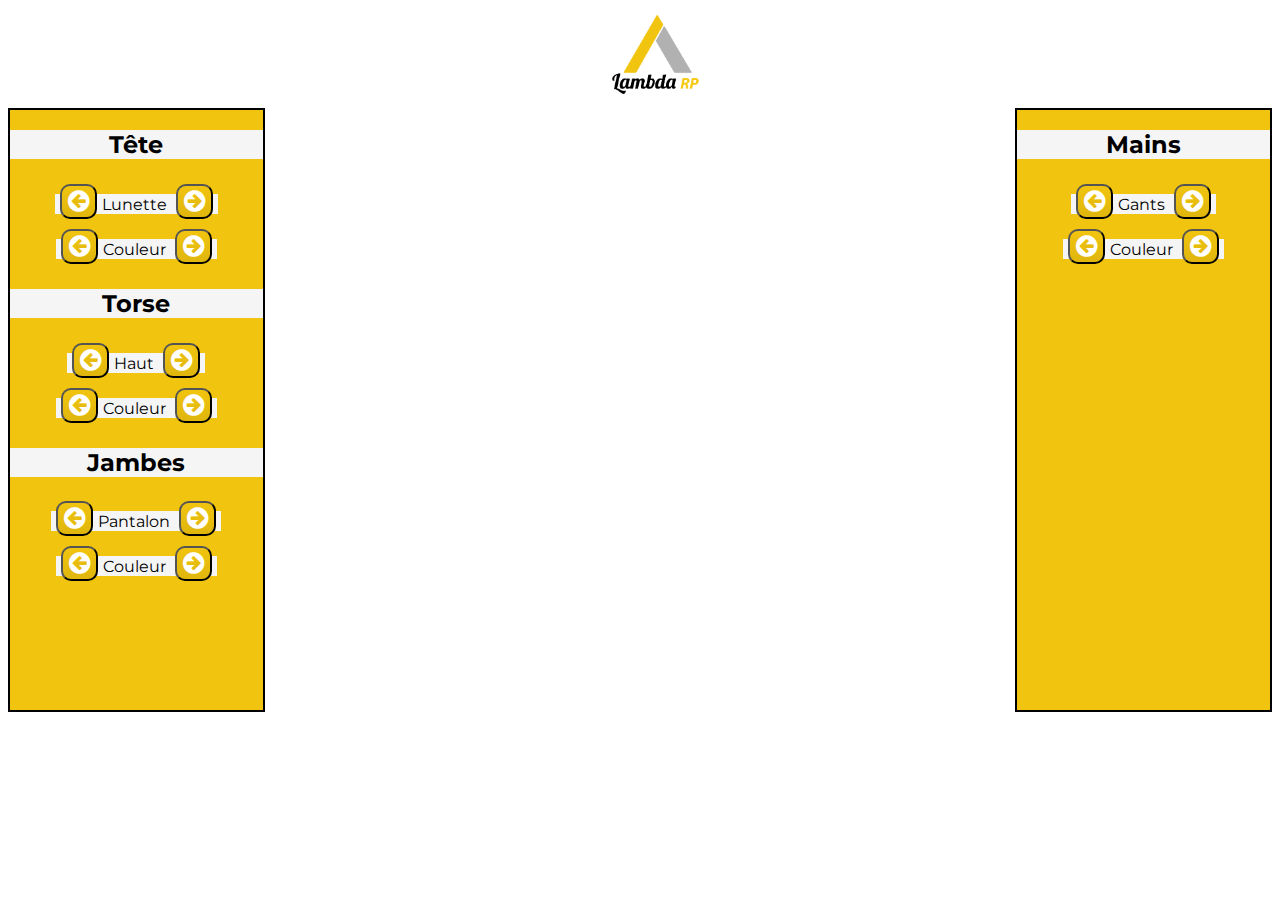
<file: cef/ClothSelection/index.html>
<!DOCTYPE html>
<html>
    <head>
        <meta charset="UTF-8">
        <title> Skin Selection </title>
        <link rel="stylesheet" href="./Asset/CSS/style.css">
        <link rel="stylesheet" href="./Asset/CSS/font-awesome.css">
        <link rel="stylesheet" href="./Asset/CSS/font-awesome.min.css">
    </head>

    <body>
        
        <div class="left">
            <div class ="container">

                <h2> Tête </h2>

                <button class="btn"> <i class="fa fa-arrow-circle-left" aria-hidden="true"></i> </button><p>Lunette</p> 
                <button class="btn"> <i class="fa fa-arrow-circle-right" aria-hidden="true"></i></button><br>
                
                <button class="btn"> <i class="fa fa-arrow-circle-left" aria-hidden="true"></i> </button><p>Couleur</p> 
                <button class="btn"> <i class="fa fa-arrow-circle-right" aria-hidden="true"></i></button><br>

                <h2> Torse </h2>

                <button class="btn"> <i class="fa fa-arrow-circle-left" aria-hidden="true"></i> </button><p>Haut</p> 
                <button class="btn"> <i class="fa fa-arrow-circle-right" aria-hidden="true"></i></button><br>

                <button class="btn"> <i class="fa fa-arrow-circle-left" aria-hidden="true"></i> </button><p>Couleur</p> 
                <button class="btn"> <i class="fa fa-arrow-circle-right" aria-hidden="true"></i></button><br>
                
                <h2> Jambes </h2>
                
                <button class="btn"> <i class="fa fa-arrow-circle-left" aria-hidden="true"></i> </button><p>Pantalon</p> 
                <button class="btn"> <i class="fa fa-arrow-circle-right" aria-hidden="true"></i></button><br>
                
                <button class="btn"> <i class="fa fa-arrow-circle-left" aria-hidden="true"></i> </button><p>Couleur</p> 
                <button class="btn"> <i class="fa fa-arrow-circle-right" aria-hidden="true"></i></button><br>
            </div>
        </div>
        
        <div class="middle">
            <img src="Asset/Image/LOGO_RPB.png" width="100">
        </div>
        
        <div class="right">
            <div class="container">

                <h2> Mains </h2>

                <button class="btn"> <i class="fa fa-arrow-circle-left" aria-hidden="true"></i> </button><p>Gants</p> 
                <button class="btn"> <i class="fa fa-arrow-circle-right" aria-hidden="true"></i></button><br>

                <button class="btn"> <i class="fa fa-arrow-circle-left" aria-hidden="true"></i> </button><p>Couleur</p> 
                <button class="btn"> <i class="fa fa-arrow-circle-right" aria-hidden="true"></i></button><br>
                

                
                
            </div>
        </div>

    </body>  
    
</html>
</file>
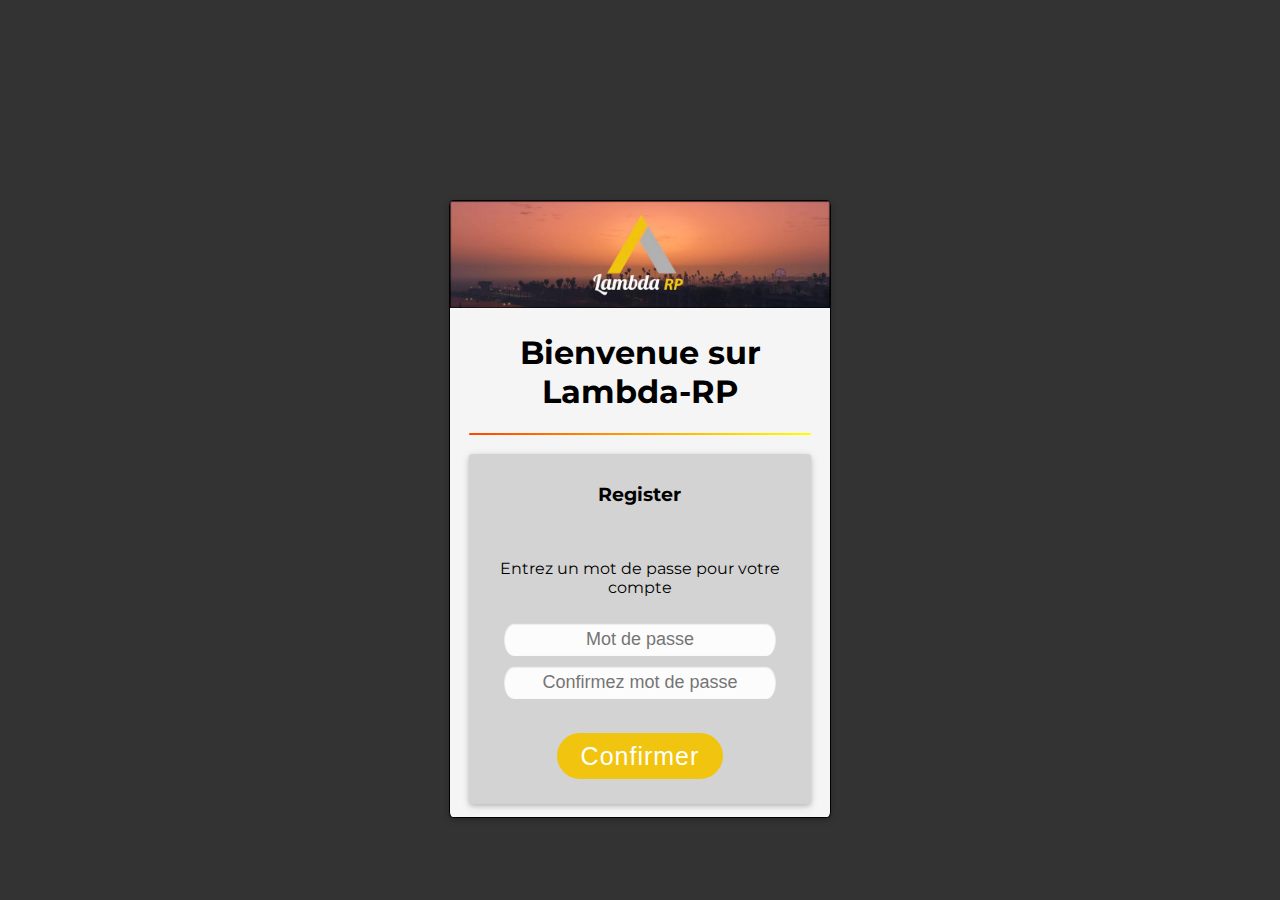
<file: cef/register/index.html>
<!DOCTYPE html>
<html>
<head>
	<meta charset="UTF-8">
	<title> Modele CEF </title>
	<link rel="stylesheet" href="./Asset/CSS/style.css">
</head>
    
<body>
    
    <main>
    
        <header>
            <img src="./Asset/Image/LRP.jpg" width="100%" height="100%">
            <h1> Bienvenue sur Lambda-RP </h1>
        </header>
            
        <div class="divider"></div>
        
        <br>
        <div class="container">
            <h3> Register </h3>
            <br>
            <p>Entrez un mot de passe pour votre compte</p>
            
            <form>  
                <input type="password" placeholder="Mot de passe" id="password"><br>
                <input type="password" placeholder="Confirmez mot de passe" id="confirm_password"><br>
                <br>
                <input type="submit" class="btn" value="Confirmer" onclick="register()">
            </form>
            
        </div>
    </main>

</body>
</html>
<script>
    function register() {
        let password = document.getElementById("password").value; 
        let confirm_password = document.getElementById("confirm_password").value;
        if(password === confirm_password) {
            mp.trigger('command', 'register', password + " " + password, true);
        } 
        else {
            confirm_password.setCustomValidity("Mot de passe incorrect");
        }
    }
</script>
</file>
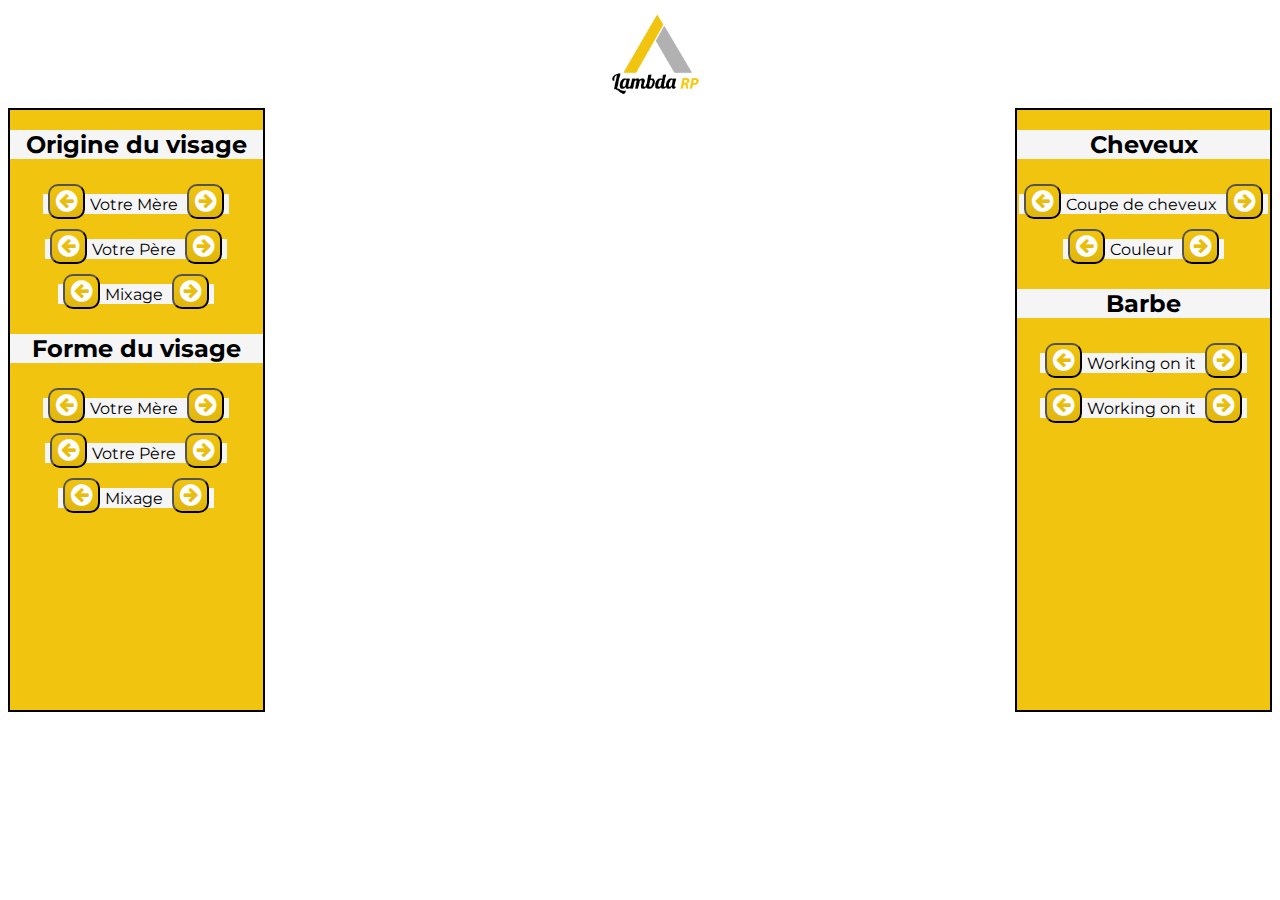
<file: cef/SkinSelection/index.html>
<!DOCTYPE html>
<html>
    <head>
        <meta charset="UTF-8">
        <title> Skin Selection </title>
        <link rel="stylesheet" href="./Asset/CSS/style.css">
        <link rel="stylesheet" href="./Asset/CSS/font-awesome.css">
        <link rel="stylesheet" href="./Asset/CSS/font-awesome.min.css">
    </head>

    <body>
        
        <div class="left">
            <div class ="container">

                <h2> Origine du visage </h2>

                <button class="btn"> <i class="fa fa-arrow-circle-left" aria-hidden="true"></i> </button><p>Votre Mère</p> 
                <button class="btn"> <i class="fa fa-arrow-circle-right" aria-hidden="true"></i></button><br>

                <button class="btn"> <i class="fa fa-arrow-circle-left" aria-hidden="true"></i> </button><p>Votre Père</p> 
                <button class="btn"> <i class="fa fa-arrow-circle-right" aria-hidden="true"></i></button><br>

                <button class="btn"> <i class="fa fa-arrow-circle-left" aria-hidden="true"></i> </button><p>Mixage</p> 
                <button class="btn"> <i class="fa fa-arrow-circle-right" aria-hidden="true"></i></button><br>

                <h2> Forme du visage </h2>

                <button class="btn"> <i class="fa fa-arrow-circle-left" aria-hidden="true"></i> </button><p>Votre Mère</p> 
                <button class="btn"> <i class="fa fa-arrow-circle-right" aria-hidden="true"></i></button><br>

                <button class="btn"> <i class="fa fa-arrow-circle-left" aria-hidden="true"></i> </button><p>Votre Père</p> 
                <button class="btn"> <i class="fa fa-arrow-circle-right" aria-hidden="true"></i></button><br>
                
                <button class="btn"> <i class="fa fa-arrow-circle-left" aria-hidden="true"></i> </button><p>Mixage</p> 
                <button class="btn"> <i class="fa fa-arrow-circle-right" aria-hidden="true"></i></button><br>
            </div>
        </div>
        
        <div class="middle">
            <img src="Asset/Image/LOGO_RPB.png" width="100">
        </div>
        
        <div class="right">
            <div class="container">

                <h2> Cheveux </h2>

                <button class="btn"> <i class="fa fa-arrow-circle-left" aria-hidden="true"></i> </button><p>Coupe de cheveux</p> 
                <button class="btn"> <i class="fa fa-arrow-circle-right" aria-hidden="true"></i></button><br>

                <button class="btn"> <i class="fa fa-arrow-circle-left" aria-hidden="true"></i> </button><p>Couleur</p> 
                <button class="btn"> <i class="fa fa-arrow-circle-right" aria-hidden="true"></i></button><br>
                
                 <h2> Barbe </h2>
                
                <button class="btn"> <i class="fa fa-arrow-circle-left" aria-hidden="true"></i> </button><p>Working on it</p> 
                <button class="btn"> <i class="fa fa-arrow-circle-right" aria-hidden="true"></i></button><br>
                
                <button class="btn"> <i class="fa fa-arrow-circle-left" aria-hidden="true"></i> </button><p>Working on it</p> 
                <button class="btn"> <i class="fa fa-arrow-circle-right" aria-hidden="true"></i></button><br>
                
                
            </div>
        </div>

    </body>  
    
</html>
</file>
<file: cef/ClothSelection/Asset/CSS/style.css>
@import url(http://fonts.googleapis.com/css?family=Montserrat:400);

body
{
    font-family: 'Montserrat', Calibri, arial, sans-serif;
}

p
{
    display: inline;
}

.left
{
    width: 20%;
    height: 600px;
    float: left;
    background-color : #f1c40f;
    margin-top : 100px;
    border:2px solid black;
    text-align: center;
}

.right
{
    width: 20%;
    height: 600px;
    float: right;
    background-color : #f1c40f;
    margin-top: 100px;
    border:2px solid black;
    text-align: center;
}

.middle
{
    float: left;
    width: auto;
    height: auto;
    margin-left : 27%;
    
}

.container
{
    background-color : whitesmoke;
    height: auto;
    width: auto;
    display:inline;
    vertical-align:middle;
    padding-top : 1px;
    margin-top : 10%;
}

h2
{
    background-color:whitesmoke;
}

.origine
{
    display: inline;
}

.divider
{
    margin-left:auto;
    margin-right: auto;
    margin-top: 20px;
    border-radius:20px;
    height: 2px;
    width: 90%;
    display: block;
    background-image: linear-gradient(to right, orangered,yellow);
}

.btn {
  width: auto;
  height: auto;
  background: #f1c40f;
  background-image: -webkit-linear-gradient(top, #f1c40f, #e0b60d);
  background-image: -moz-linear-gradient(top, #f1c40f, #e0b60d);
  background-image: -ms-linear-gradient(top, #f1c40f, #e0b60d);
  background-image: -o-linear-gradient(top, #f1c40f, #e0b60d);
  background-image: linear-gradient(to bottom, #f1c40f, #e0b60d);
  margin:5px;
  -webkit-border-radius: 10;
  -moz-border-radius: 10;
  border-radius: 10px;
  font-family: Arial;
  color: #ffffff;
  font-size: 25px;
  text-decoration: none;
    
}

.btn:hover {
  background: #f1c40f;
  background-image: -webkit-linear-gradient(top, #f1c40f, #ffcd03);
  background-image: -moz-linear-gradient(top, #f1c40f, #ffcd03);
  background-image: -ms-linear-gradient(top, #f1c40f, #ffcd03);
  background-image: -o-linear-gradient(top, #f1c40f, #ffcd03);
  background-image: linear-gradient(to bottom, #f1c40f, #ffcd03);
  text-decoration: none;
}
</file>
<file: cef/register/Asset/CSS/style.css>
@import url(http://fonts.googleapis.com/css?family=Montserrat:400);

body
{
    background : rgba(0,0,0,0.8);
    font-family: 'Montserrat', Calibri, arial, sans-serif;
}

main
{
    background-color : whitesmoke;    
    margin-left: auto;
    margin-right: auto;
    width: 30%;
    height: auto;
    border : 1px solid black;
    border-radius: 1%;
    padding-bottom: 1%;
    box-shadow: 0 2px 4px 0 rgba(0,0,0,0.16),0 2px 10px 0 rgba(0,0,0,0.12);
    margin-top : 200px;
}

header
{
    text-align: center;
    width: auto;
    height: auto;
}

.divider
{
    margin-left:auto;
    margin-right: auto;
    margin-top: 20px;
    border-radius:20px;
    height: 2px;
    width: 90%;
    display: block;
    background-image: linear-gradient(to right, orangered,yellow);
}

.container
{
    background-color : lightgray;
    margin-left:auto;
    margin-right: auto;
    width: 85%;
    height: auto;
    border-radius:1%;
    text-align: center;
    padding: 10px;
    box-shadow: 0 2px 4px 0 rgba(0,0,0,0.16),0 2px 10px 0 rgba(0,0,0,0.12);
}

#password {
    text-align: center;
  display: inline-block;
  -webkit-box-sizing: content-box;
  -moz-box-sizing: content-box;
  box-sizing: content-box;
    margin-top: 10px; 
  padding: 6px 20px;
  border: none;
  -webkit-border-radius: 32px / 54px;
  border-radius: 32px / 54px;
  font: normal 18px/normal "Coda", Helvetica, sans-serif;
  color: rgba(0,0,0,1);
  -o-text-overflow: ellipsis;
  text-overflow: ellipsis;
  background: rgba(252,252,252,1);
  -webkit-box-shadow: 0 1px 2px 0 rgba(0,0,0,0.2) inset;
  box-shadow: 0 1px 2px 0 rgba(0,0,0,0.2) inset;
  text-shadow: 1px 1px 0 rgba(255,255,255,0.66) ;
  -webkit-transition: all 200ms cubic-bezier(0.42, 0, 0.58, 1);
  -moz-transition: all 200ms cubic-bezier(0.42, 0, 0.58, 1);
  -o-transition: all 200ms cubic-bezier(0.42, 0, 0.58, 1);
  transition: all 200ms cubic-bezier(0.42, 0, 0.58, 1);
}

#confirm_password:hover {
    color: #000;
  background: rgba(232,249,255,1);
  -webkit-box-shadow: 0 2px 2px 0 rgba(90,90,90,0.2) inset;
  box-shadow: 0 2px 2px 0 rgba(90,90,90,0.2) inset;
}

#confirm_password:focus {
  background: rgba(255,253,232,1);
}

#confirm_password {
    text-align: center;
  display: inline-block;
  -webkit-box-sizing: content-box;
  -moz-box-sizing: content-box;
  box-sizing: content-box;
    margin-top: 10px; 
  padding: 6px 20px;
  border: none;
  -webkit-border-radius: 32px / 54px;
  border-radius: 32px / 54px;
  font: normal 18px/normal "Coda", Helvetica, sans-serif;
  color: rgba(0,0,0,1);
  -o-text-overflow: ellipsis;
  text-overflow: ellipsis;
  background: rgba(252,252,252,1);
  -webkit-box-shadow: 0 1px 2px 0 rgba(0,0,0,0.2) inset;
  box-shadow: 0 1px 2px 0 rgba(0,0,0,0.2) inset;
  text-shadow: 1px 1px 0 rgba(255,255,255,0.66) ;
  -webkit-transition: all 200ms cubic-bezier(0.42, 0, 0.58, 1);
  -moz-transition: all 200ms cubic-bezier(0.42, 0, 0.58, 1);
  -o-transition: all 200ms cubic-bezier(0.42, 0, 0.58, 1);
  transition: all 200ms cubic-bezier(0.42, 0, 0.58, 1);
}

#confirm_password:hover {
    color: #000;
  background: rgba(232,249,255,1);
  -webkit-box-shadow: 0 2px 2px 0 rgba(90,90,90,0.2) inset;
  box-shadow: 0 2px 2px 0 rgba(90,90,90,0.2) inset;
}

#confirm_password:focus {
  background: rgba(255,253,232,1);
}

.btn {
  -webkit-box-sizing: content-box;
  -moz-box-sizing: content-box;
  box-sizing: content-box;
  width: 150px;
  height: 40px;
  cursor: pointer;
  margin: 15px;
  border: 2px solid rgb(241,196,15);
  -webkit-border-radius: 40px;
  border-radius: 40px;
  font: normal 25px/10px "Advent Pro", Helvetica, sans-serif;
  color: white;
  text-align: center;
  -o-text-overflow: clip;
  text-overflow: clip;
  letter-spacing: 1px;
  background: #F1C40F;
  -webkit-transition: background-color 0.3s cubic-bezier(0, 0, 0, 0), color 0.3s cubic-bezier(0, 0, 0, 0), width 0.3s cubic-bezier(0, 0, 0, 0), border-width 0.3s cubic-bezier(0, 0, 0, 0), border-color 0.3s cubic-bezier(0, 0, 0, 0);
  -moz-transition: background-color 0.3s cubic-bezier(0, 0, 0, 0), color 0.3s cubic-bezier(0, 0, 0, 0), width 0.3s cubic-bezier(0, 0, 0, 0), border-width 0.3s cubic-bezier(0, 0, 0, 0), border-color 0.3s cubic-bezier(0, 0, 0, 0);
  -o-transition: background-color 0.3s cubic-bezier(0, 0, 0, 0), color 0.3s cubic-bezier(0, 0, 0, 0), width 0.3s cubic-bezier(0, 0, 0, 0), border-width 0.3s cubic-bezier(0, 0, 0, 0), border-color 0.3s cubic-bezier(0, 0, 0, 0);
  transition: background-color 0.3s cubic-bezier(0, 0, 0, 0), color 0.3s cubic-bezier(0, 0, 0, 0), width 0.3s cubic-bezier(0, 0, 0, 0), border-width 0.3s cubic-bezier(0, 0, 0, 0), border-color 0.3s cubic-bezier(0, 0, 0, 0);
}

.btn:hover {
  color: #F1C40F;
  background: white;
}

.btn:active {
  -webkit-transition: none;
  -moz-transition: none;
  -o-transition: none;
  transition: none;
}
</file>
<file: cef/SkinSelection/Asset/CSS/style.css>
@import url(http://fonts.googleapis.com/css?family=Montserrat:400);

body
{
    font-family: 'Montserrat', Calibri, arial, sans-serif;
}

p
{
    display: inline;
}

.left
{
    width: 20%;
    height: 600px;
    float: left;
    background-color : #f1c40f;
    margin-top : 100px;
    border:2px solid black;
    text-align: center;
}

.right
{
    width: 20%;
    height: 600px;
    float: right;
    background-color : #f1c40f;
    margin-top: 100px;
    border:2px solid black;
    text-align: center;
}

.middle
{
    float: left;
    width: auto;
    height: auto;
    margin-left : 27%;
    
}

.container
{
    background-color : whitesmoke;
    height: auto;
    width: auto;
    display:inline;
    vertical-align:middle;
    padding-top : 1px;
    margin-top : 10%;
}

h2
{
    background-color:whitesmoke;
}

.origine
{
    display: inline;
}

.divider
{
    margin-left:auto;
    margin-right: auto;
    margin-top: 20px;
    border-radius:20px;
    height: 2px;
    width: 90%;
    display: block;
    background-image: linear-gradient(to right, orangered,yellow);
}

.btn {
  width: auto;
  height: auto;
  background: #f1c40f;
  background-image: -webkit-linear-gradient(top, #f1c40f, #e0b60d);
  background-image: -moz-linear-gradient(top, #f1c40f, #e0b60d);
  background-image: -ms-linear-gradient(top, #f1c40f, #e0b60d);
  background-image: -o-linear-gradient(top, #f1c40f, #e0b60d);
  background-image: linear-gradient(to bottom, #f1c40f, #e0b60d);
  margin:5px;
  -webkit-border-radius: 10;
  -moz-border-radius: 10;
  border-radius: 10px;
  font-family: Arial;
  color: #ffffff;
  font-size: 25px;
  text-decoration: none;
    
}

.btn:hover {
  background: #f1c40f;
  background-image: -webkit-linear-gradient(top, #f1c40f, #ffcd03);
  background-image: -moz-linear-gradient(top, #f1c40f, #ffcd03);
  background-image: -ms-linear-gradient(top, #f1c40f, #ffcd03);
  background-image: -o-linear-gradient(top, #f1c40f, #ffcd03);
  background-image: linear-gradient(to bottom, #f1c40f, #ffcd03);
  text-decoration: none;
}
</file>
